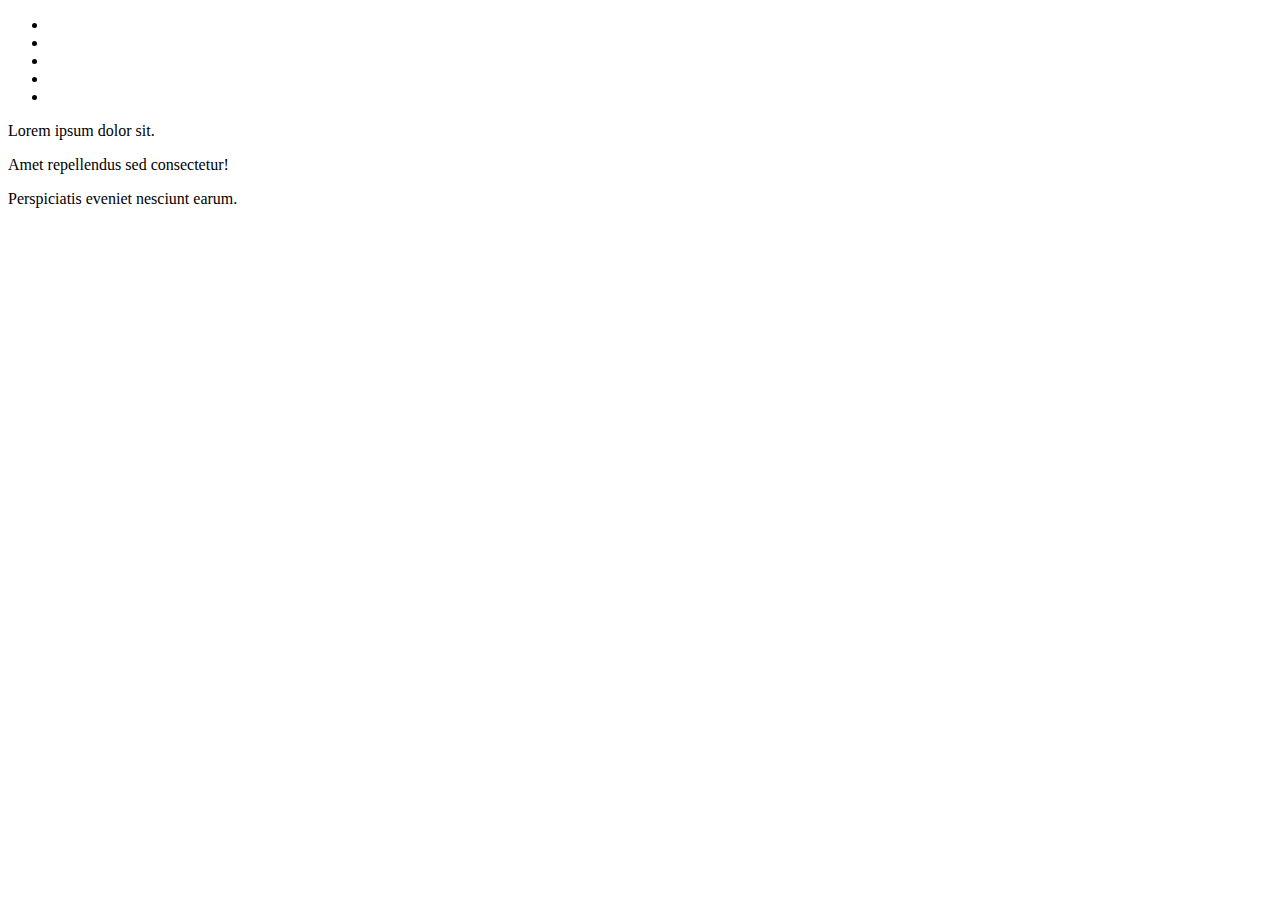
<file: test.html>
<!DOCTYPE html>
<html lang="en">
<head>
    <meta charset="UTF-8">
    <meta name="viewport" content="width=, initial-scale=1.0">
    <title>Document</title>
</head>
<body>
    <ul>
        <li></li>
        <li></li>
        <li></li>
        <li></li>
        <li></li>
    </ul>
   <p>Lorem ipsum dolor sit.</p>
   <p>Amet repellendus sed consectetur!</p>
   <p>Perspiciatis eveniet nesciunt earum.</p>
</body>
</html>
</file>
